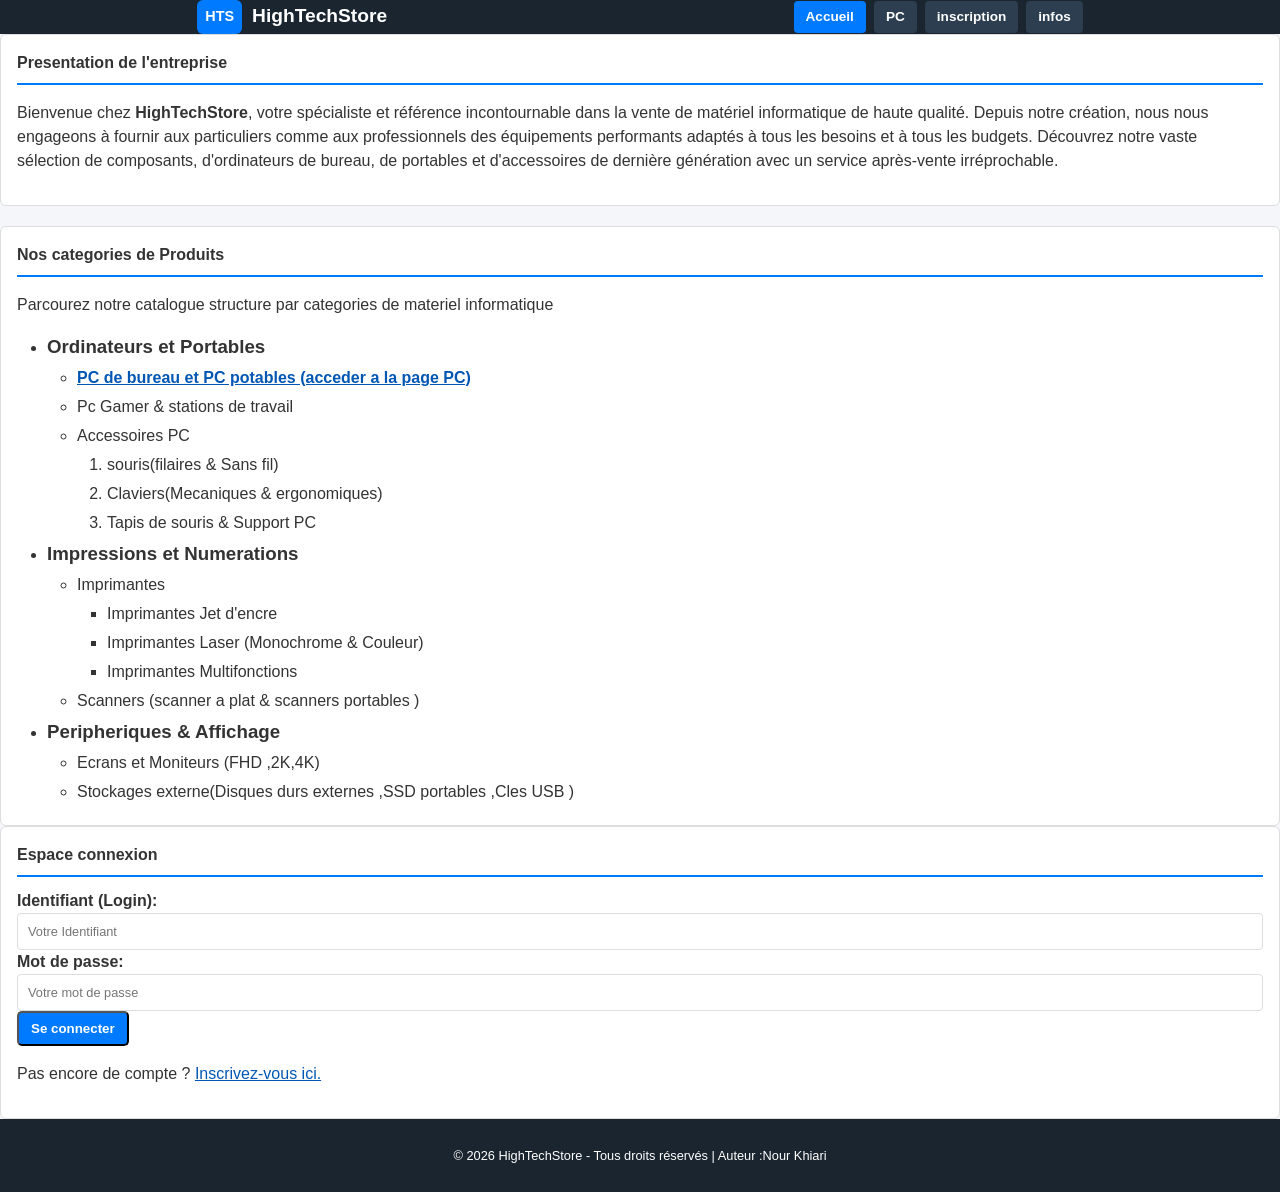
<file: index.html>
<!DOCTYPE html>
<html lang="en">
<head>
    <meta charset="UTF-8">
    <meta name="viewport" content="width=device-width, initial-scale=1.0">
    <title>Document</title>
    <link rel="stylesheet" href="style/style.css">
</head>
<body>
    <header>
        <div class="logo">
            <span class="logo-icon">HTS</span>
            <span class="logo-text">HighTechStore</span>
        </div>
        <nav>
            <a href="index.html" class="b" >Accueil</a>
            <a href="pages/pc.html">PC</a>
            <a href="pages/inscription.html">inscription</a>
            <a href="pages/infos.html ">infos</a>
        </nav>
    </header>
    <main>
        <div class="p1">
            <section class="presentation">
                <h2>Presentation de l'entreprise</h2>
                <p>Bienvenue chez <strong>HighTechStore</strong>, votre spécialiste et référence
                    incontournable dans la vente de matériel informatique de haute qualité.
                    Depuis notre création, nous nous engageons à fournir aux particuliers 
                    comme aux professionnels des équipements performants adaptés à tous
                    les besoins et à tous les budgets.
                    Découvrez notre vaste sélection de composants, d'ordinateurs de
                    bureau, de portables et d'accessoires de dernière génération avec
                    un service après-vente irréprochable.
                </p>
            </section>
            <section class="categories">
                <h2>Nos categories de Produits</h2>
                <p>Parcourez notre catalogue structure par categories 
                    de materiel informatique
                </p>
                <ul>
                    <li><h3>Ordinateurs et Portables</h3>
                    <ul>
                        <li><a href="pages/pc.html">PC de bureau et PC potables (acceder a la page PC)</a></li>
                        <li>Pc Gamer & stations de travail</li>
                        <li>Accessoires PC
                            <ol>
                                <li>souris(filaires & Sans fil)</li>
                                <li>Claviers(Mecaniques & ergonomiques)</li>
                                <li>Tapis de souris & Support PC</li>
                            </ol>
                        </li>

                    </ul>
                    </li>
                
                    <li><h3>Impressions et Numerations</h3>
                    <ul>
                        <li>Imprimantes
                            <ul>
                                <li>Imprimantes Jet d'encre</li>
                                <li>Imprimantes Laser (Monochrome & Couleur)</li>
                                <li>Imprimantes Multifonctions</li>
                            </ul>
                        </li>
                        <li>Scanners (scanner a plat & scanners portables )</li>

                    </ul>
                    </li>
                    <li><h3>Peripheriques & Affichage</h3>
                    <ul>
                        <li>Ecrans et Moniteurs (FHD ,2K,4K)</li>
                        <li>Stockages externe(Disques durs externes ,SSD portables ,Cles USB )

                        </li>
                    </ul>
                </li>
                </ul>

            </section>
        </div>
        <aside class="p2">
            <section class="connexion">
                <h2>Espace connexion</h2>
                <form >
                    <label for="login">Identifiant (Login):</label>
                    <input type="text" id="login" name="login" placeholder="Votre Identifiant">
                    <label for="mdp">Mot de passe:</label>
                    <input type="password" id="mdp" name="mdp" placeholder="Votre mot de passe">
                    <button type="submit">Se connecter</button>
                </form>
                <p>Pas encore de compte ? <a href="pages/inscription.html">Inscrivez-vous ici.</a></p>

            </section>
        </aside>
    </main>
    <footer>
        <p>© 2026 HighTechStore - Tous droits réservés | Auteur :Nour Khiari</p>
    </footer>
    
</body>
</html>
</file>
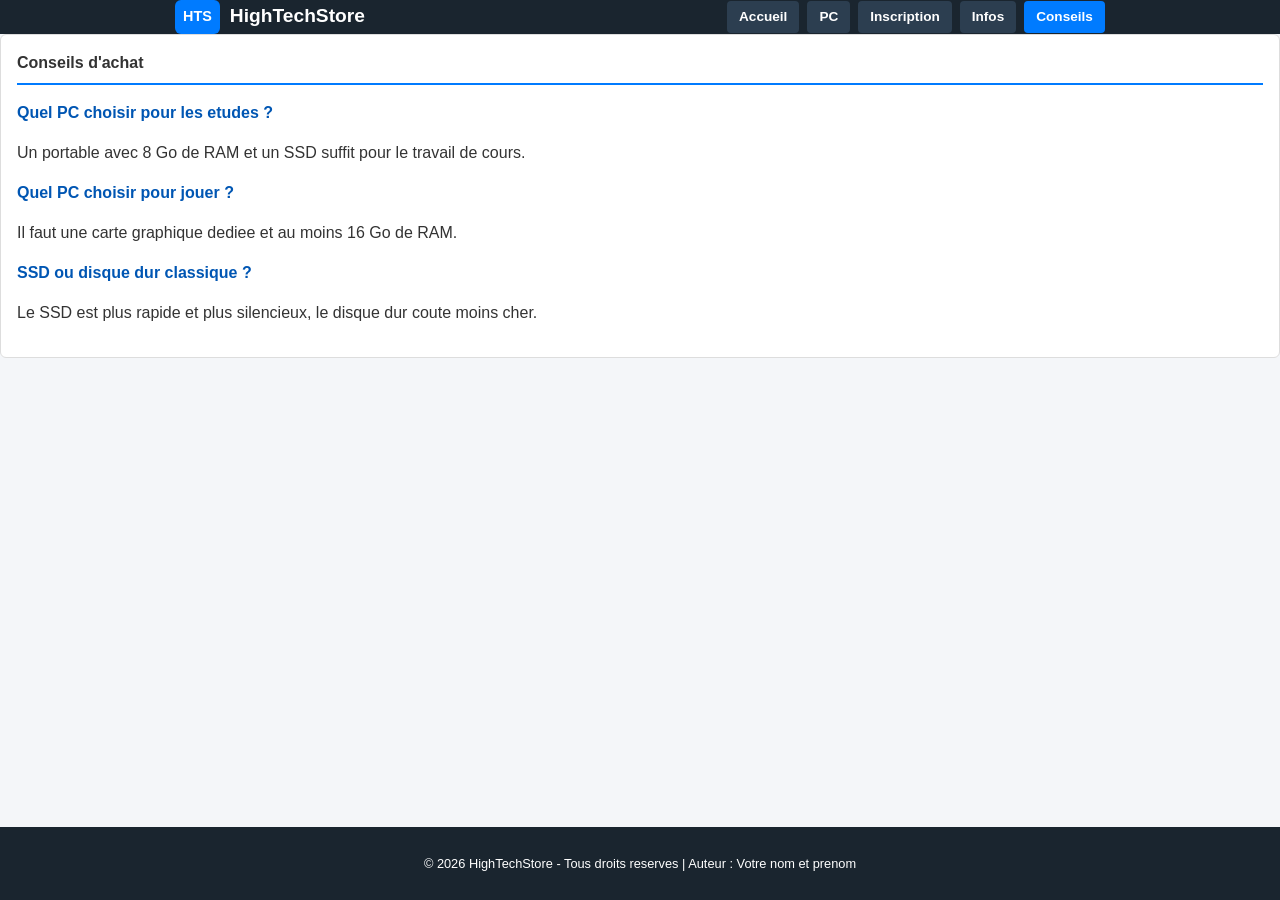
<file: pages/conseil.html>
<!DOCTYPE html>
<html lang="fr">
<head>
    <meta charset="UTF-8">
    <meta name="viewport" content="width=device-width, initial-scale=1.0">
    <title>HighTechStore - Conseils</title>
    <link rel="stylesheet" href="../style/style.css">
</head>
<body>

    <header>
        <div class="logo">
            <span class="logo-icon">HTS</span>
            <span class="logo-text">HighTechStore</span>
        </div>
        <nav>
            <a href="../index.html">Accueil</a>
            <a href="pc.html">PC</a>
            <a href="inscription.html">Inscription</a>
            <a href="infos.html">Infos</a>
            <a href="conseils.html" class="b">Conseils</a>
        </nav>
    </header>

    <main class="tip">
       <section class="conseils">
          <h2>Conseils d'achat</h2>

          <h3>Quel PC choisir pour les etudes ?</h3>
          <p>Un portable avec 8 Go de RAM et un SSD suffit pour le travail de cours.</p>

          <h3>Quel PC choisir pour jouer ?</h3>
          <p>Il faut une carte graphique dediee et au moins 16 Go de RAM.</p>

          <h3>SSD ou disque dur classique ?</h3>
          <p>Le SSD est plus rapide et plus silencieux, le disque dur coute moins cher.</p>
     </section>
    </main>

    <footer>
        <p>© 2026 HighTechStore - Tous droits reserves | Auteur : Votre nom et prenom</p>
    </footer>

</body>
</html>
</file>
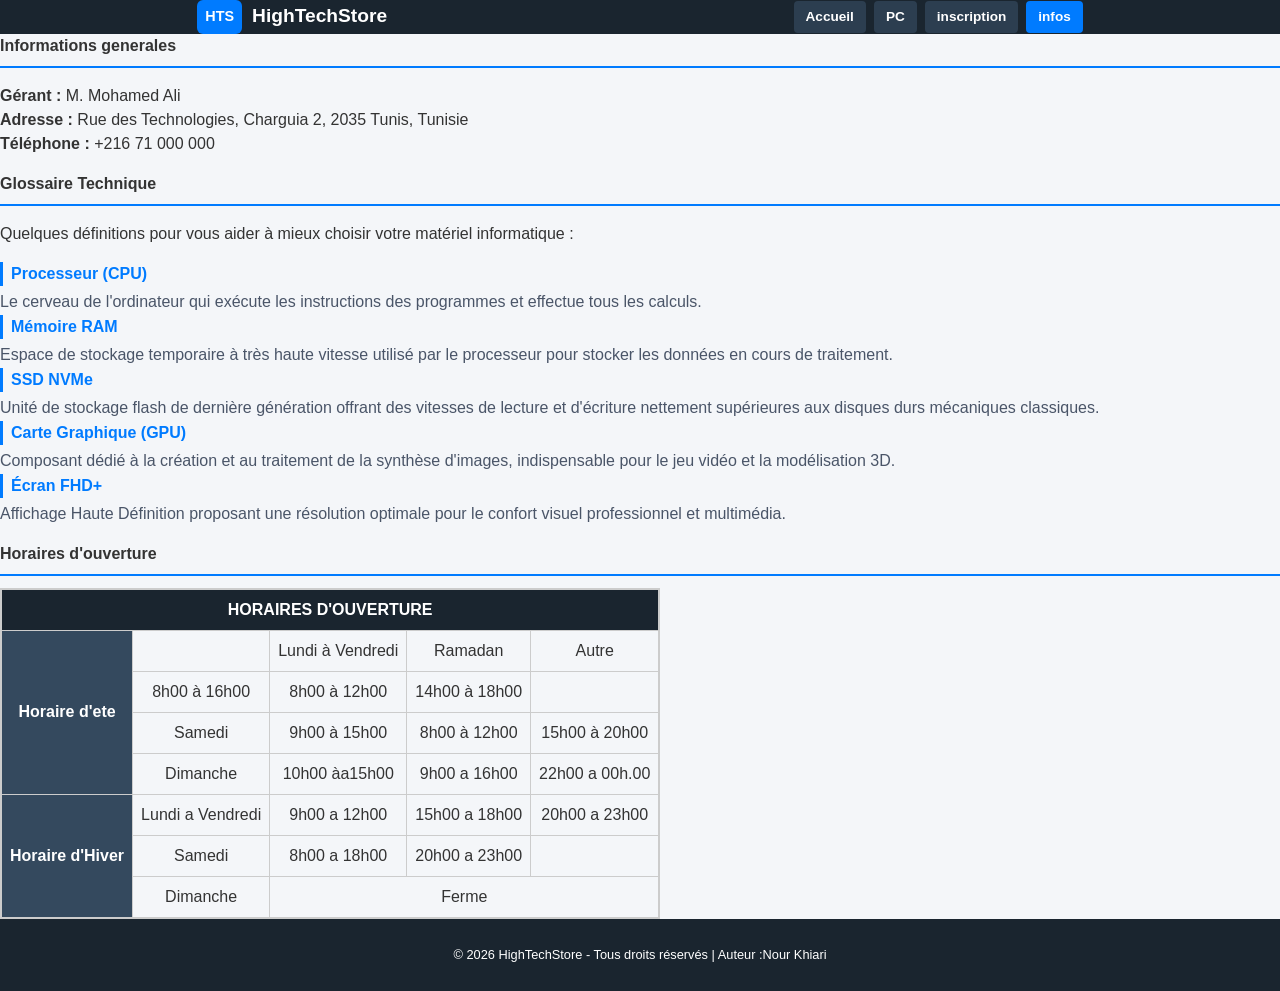
<file: pages/infos.html>
<!DOCTYPE html>
<html lang="en">
<head>
    <meta charset="UTF-8">
    <meta name="viewport" content="width=device-width, initial-scale=1.0">
    <title>infos</title>
    <link rel="stylesheet" href="../style/style.css">
</head>
<body>
     <header>
        <div class="logo">
            <span class="logo-icon">HTS</span>
            <span class="logo-text">HighTechStore</span>
        </div>
        <nav>
            <a href=" ../index.html"  >Accueil</a>
            <a href="pages/pc.html">PC</a>
            <a href="inscription.html">inscription</a>
            <a href="infos.html "class="b">infos</a>
        </nav>
    </header>
    <main>
    <section class="carte-infos">
        <h2>Informations generales</h2>
        <p><strong>Gérant :</strong> M. Mohamed Ali<br>
           <strong>Adresse :</strong> Rue des Technologies, Charguia 2, 2035 Tunis, Tunisie<br>
           <strong>Téléphone :</strong> +216 71 000 000</p>
    </section>

    <section class="carte-infos">
        <h2>Glossaire Technique</h2>
        <p>Quelques définitions pour vous aider à mieux choisir votre matériel informatique :</p>
        <dl>
            <dt>Processeur (CPU)</dt>
            <dd>Le cerveau de l'ordinateur qui exécute les instructions des programmes et effectue tous les calculs.</dd>

            <dt>Mémoire RAM</dt>
            <dd>Espace de stockage temporaire à très haute vitesse utilisé par le processeur pour stocker les données en cours de traitement.</dd>

            <dt>SSD NVMe</dt>
            <dd>Unité de stockage flash de dernière génération offrant des vitesses de lecture et d'écriture nettement supérieures aux disques durs mécaniques classiques.</dd>

            <dt>Carte Graphique (GPU)</dt>
            <dd>Composant dédié à la création et au traitement de la synthèse d'images, indispensable pour le jeu vidéo et la modélisation 3D.</dd>

            <dt>Écran FHD+</dt>
            <dd>Affichage Haute Définition proposant une résolution optimale pour le confort visuel professionnel et multimédia.</dd>
        </dl>
    </section>

    <section class="carte-infos">
        <h2>Horaires d'ouverture</h2>
        <div class="tableau-conteneur">
            <table class="horaires">
                <tr>
                    <th colspan="5">HORAIRES D'OUVERTURE</th>
                </tr>
                <tr>
                    <th class="saison" rowspan="4">Horaire d'ete</th>
                    <td></td>
                    <td>Lundi à Vendredi</td>
                    <td>Ramadan</td>
                    <td>Autre</td>
                </tr>
                <tr>
                    <td>8h00 à 16h00</td>
                    <td>8h00 à 12h00</td>
                    <td>14h00 à 18h00</td>
                    <td></td>
                </tr>
                <tr>
                    <td>Samedi</td>
                    <td>9h00 à 15h00</td>
                    <td>8h00 à 12h00</td>
                    <td>15h00 à 20h00</td>
                </tr>
                <tr>
                    <td>Dimanche</td>
                    <td>10h00 àa15h00</td>
                    <td>9h00 a 16h00</td>
                    <td>22h00 a 00h.00</td>
                </tr>
                <tr>
                    <th class="saison" rowspan="3">Horaire d'Hiver</th>
                    <td>Lundi a Vendredi</td>
                    <td>9h00 a 12h00</td>
                    <td>15h00 a 18h00</td>
                    <td>20h00 a 23h00</td>
                </tr>
                <tr>
                    <td>Samedi</td>
                    <td>8h00 a 18h00</td>
                    <td>20h00 a 23h00</td>
                    <td></td>
                </tr>
                <tr>
                    <td>Dimanche</td>
                    <td colspan="3">Ferme</td>
                </tr>
            </table>
        </div>
    </section>
    <footer>
        <p>© 2026 HighTechStore - Tous droits réservés | Auteur :Nour Khiari</p>
    </footer>
</main>
    
</body>
</html>
</file>
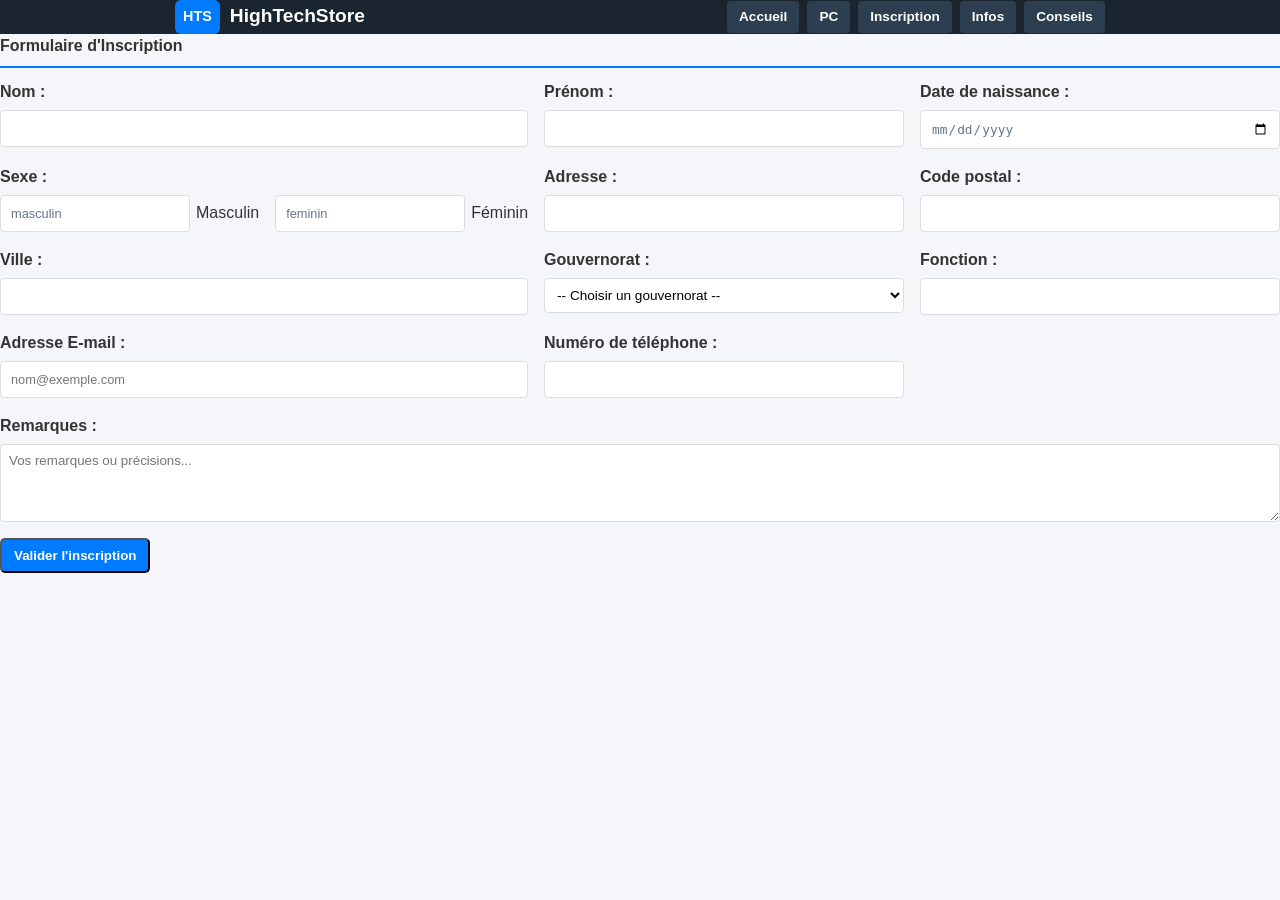
<file: pages/inscription.html>
<!DOCTYPE html>
<html lang="en">
<head>
    <meta charset="UTF-8">
    <meta name="viewport" content="width=, initial-scale=1.0">
    <title>inscreption</title>
    <link rel="stylesheet" href="../style/style.css">
</head>
<body>
    <header>
        <div class="logo">
            <span class="logo-icon">HTS</span>
            <span class="logo-text">HighTechStore</span>
        </div>
        <nav>
          <a href="../index.html">Accueil</a>
          <a href="pc.html">PC</a>
          <a href="inscription.html">Inscription</a>
          <a href="infos.html">Infos</a>
          <a href="conseils.html">Conseils</a>
        </nav>
    </header>
    <main>
    <section class="formulaire-inscription">
        <h2>Formulaire d'Inscription</h2>

        <form class="grille-formulaire">
            <div class="champ">
                <label for="nom">Nom :</label>
                <input type="text" id="nom" name="nom" >
            </div>

            <div class="champ">
                <label for="prenom">Prénom :</label>
                <input type="text" id="prenom" name="prenom" >
            </div>

            <div class="champ">
                <label for="naissance">Date de naissance :</label>
                <input type="date" id="naissance" name="naissance">
            </div>

            <div class="champ">
                <span class="titre-champ">Sexe :</span>
                <div class="radios">
                    <label><input  name="sexe" value="masculin" > Masculin</label>
                    <label><input  name="sexe" value="feminin"> Féminin</label>
                </div>
            </div>

            <div class="champ">
                <label for="adresse">Adresse :</label>
                <input type="text" id="adresse" name="adresse" >
            </div>

            <div class="champ">
                <label for="cp">Code postal :</label>
                <input type="text" id="cp" name="cp">
            </div>

            <div class="champ">
                <label for="ville">Ville :</label>
                <input type="text" id="ville" name="ville" >
            </div>

            <div class="champ">
                <label for="gouvernorat">Gouvernorat :</label>
                <select  name="gouvernorat">
                    <option value="">-- Choisir un gouvernorat --</option>
                    <option>Ariana</option>
                    <option>Béja</option>
                    <option>Ben Arous</option>
                    <option>Bizerte</option>
                    <option>Gabès</option>
                    <option>Gafsa</option>
                    <option>Jendouba</option>
                    <option>Kairouan</option>
                    <option>Kasserine</option>
                    <option>Kébili</option>
                    <option>Le Kef</option>
                    <option>Mahdia</option>
                    <option>La Manouba</option>
                    <option>Médenine</option>
                    <option>Monastir</option>
                    <option>Nabeul</option>
                    <option>Sfax</option>
                    <option>Sidi Bouzid</option>
                    <option>Siliana</option>
                    <option>Sousse</option>
                    <option>Tataouine</option>
                    <option>Tozeur</option>
                    <option>Tunis</option>
                    <option>Zaghouan</option>
                </select>
            </div>

            <div class="champ">
                <label for="fonction">Fonction :</label>
                <input type="text" id="fonction" name="fonction">
            </div>

            <div class="champ">
                <label for="email">Adresse E-mail :</label>
                <input type="email" id="email" name="email" placeholder="nom@exemple.com" >
            </div>

            <div class="champ">
                <label for="tel">Numéro de téléphone :</label>
                <input type="tel" id="tel" name="tel" >
            </div>

            <div class="champ champ-large">
                <label for="remarques">Remarques :</label>
                <textarea id="remarques" name="remarques" rows="4" placeholder="Vos remarques ou précisions..."></textarea>
            </div>

            <button type="submit">Valider l'inscription</button>
        </form>
    </section>
</main>
</file>
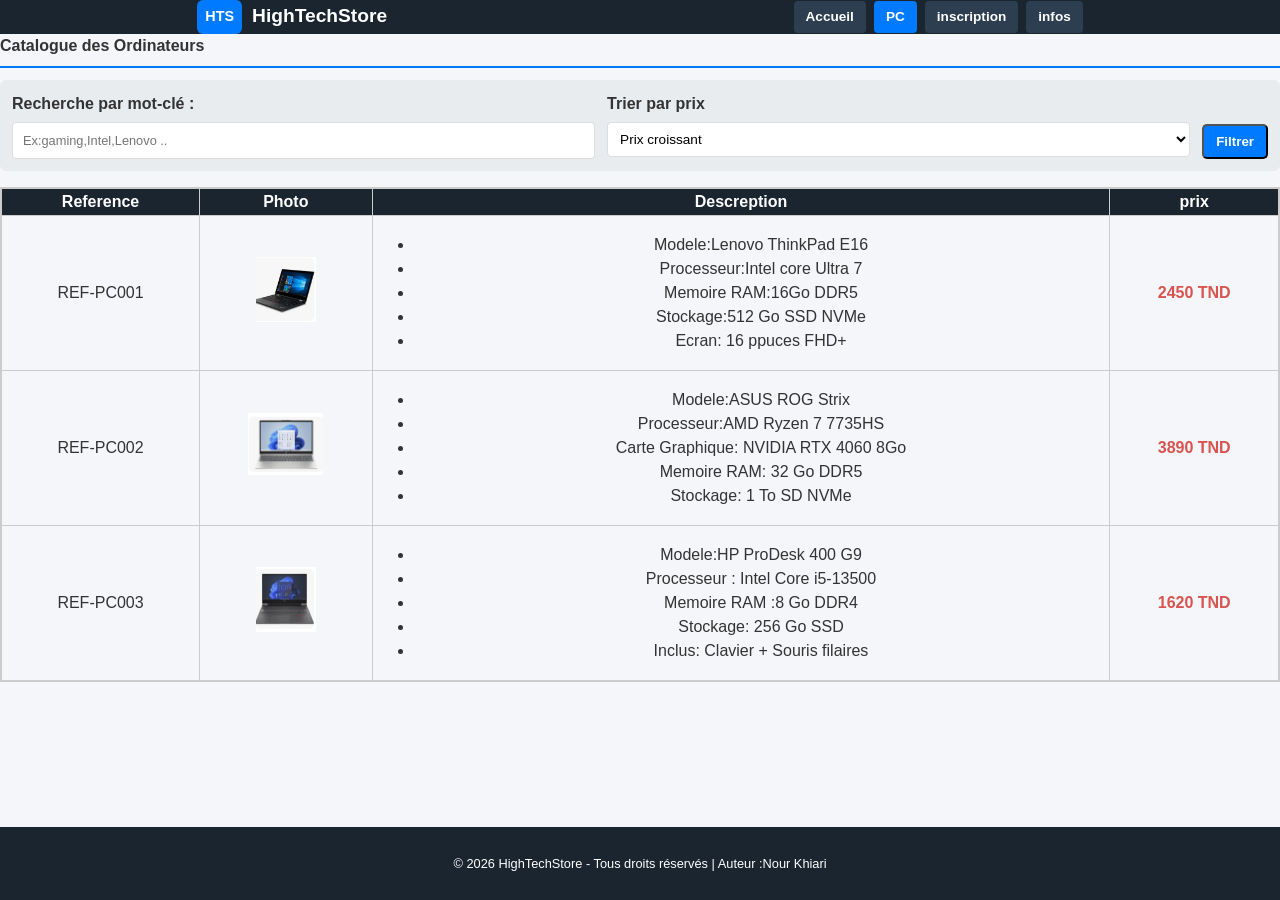
<file: pages/pc.html>
<!DOCTYPE html>
<html lang="en">
<head>
    <meta charset="UTF-8">
    <meta name="viewport" content="width=device-width, initial-scale=1.0">
    <title>Document</title>
    <link rel="stylesheet" href="../style/style.css">
</head>
<body>
    <header>
        
        <div class="logo">
            <span class="logo-icon">HTS</span>
            <span class="logo-text">HighTechStore</span>
        </div>
        <nav >
            <a href="index.html" class="" >Accueil</a>
            <a href="pages/pc.html" class="b">PC</a>
            <a href="pages/inscription.html">inscription</a>
            <a href="pages/infos.html ">infos</a>
        </nav>
    </header>
    <main class="pc">
        <div class="">
            <h2>Catalogue des Ordinateurs</h2>
            <form class="recherche" >
                <div class="champ">
                    <label for="recherche">Recherche par mot-clé :</label>
                   <input type="text" placeholder="Ex:gaming,Intel,Lenovo ..">

                </div>
                <div class="champ">
                   <label for="trie">Trier par prix</label>
                   <select name="" id="">
                    <option value="">Prix croissant </option>
                    <option value="">Prix decroissant</option>
                 </select>
                 </div>
                <button type="submit">Filtrer</button>

               
                
            </form>

        </div>
        <table>
            <thead>
                <tr>
                <th>Reference</th>
                <th>Photo</th>
                <th>Descreption </th>
                <th>prix</th>
                </tr>

            </thead>
            <tbody>
                <tr>
                    <td>REF-PC001</td>
                    <td><img src="../images/lenovo.png" alt=""></td>
                    <td>
                        <ul>
                          <li>Modele:Lenovo ThinkPad E16</li>
                          <li>Processeur:Intel core Ultra 7</li>
                          <li>Memoire RAM:16Go DDR5</li>
                          <li>Stockage:512 Go SSD NVMe</li>
                          <li>Ecran: 16 ppuces FHD+</li>
                        </ul>
                    </td>
                    <td class="p">2450 TND</td>

                </tr>
                <tr>
                    <td>REF-PC002</td>
                    <td><img src="../images/asus.png" alt="asus"></td>
                    <td>
                        <ul>
                            <li>Modele:ASUS ROG Strix</li>
                            <li>Processeur:AMD Ryzen 7 7735HS</li>
                            <li>Carte Graphique: NVIDIA RTX 4060 8Go</li>
                            <li>Memoire RAM: 32 Go DDR5</li>
                            <li>Stockage: 1 To SD NVMe</li>
                        </ul>
                    </td>
                    <td class="p">3890 TND</td>
                </tr>
                <tr>
                    <td>REF-PC003</td>
                    <td><img src="../images/hp.png" alt="hp"></td>
                    <td>
                        <ul>
                            <li>Modele:HP ProDesk 400 G9</li>
                            <li>Processeur : Intel Core i5-13500</li>
                            <li>Memoire RAM :8 Go DDR4</li>
                            <li>Stockage: 256 Go SSD</li>
                            <Li>Inclus: Clavier + Souris filaires</Li>
                        </ul>

                    </td>
                    <td class="p">1620 TND</td>
                </tr>
            </tbody>
           

        
           
        </table>
    </main>
    <footer>
        <p>© 2026 HighTechStore - Tous droits réservés | Auteur :Nour Khiari</p>
    </footer>
</body>
</html>
</file>
<file: style/style.css>
:root { 
    --primary-color: #007bff; 
    --primary-hover: #0056b3; 
    --dark-header: #1a252f;  
    --dark-nav: #2c3e50;    
    --dark-sub-header: #34495e;   
    --bg-body: #f4f6f9;              
    --bg-card: #ffffff;  
    --bg-search: #e9ecef;            
    --bg-placeholder: #e2e8f0; 
           
    --text-primary: #333333;     
    --text-muted: #4a5568;         
    --text-light: #ffffff;       
    --text-placeholder: #64748b;    
    --text-price: #d9534f;      
     
    --border-color: #dddddd;         
    --border-table: #cccccc;         
    --border-placeholder: #cbd5e1;   
}
* {
    box-sizing: border-box;
}
body{

    margin: 0;
    font-family: Arial, Helvetica, sans-serif;
    line-height: 1.5;
    color: var(--text-primary);
    background: var(--bg-body);
    min-height: 100vh;
    display: grid;
    grid-template-rows: auto 1fr auto;

}
main{
    grid-row: 2;
}
header{
    background: var(--dark-header);
    color: var(--text-light);
    padding: 12px 16 px;
    display: flex;
    flex-direction: column;
    gap: 12px;
}
.logo{
    display: flex;
    align-items: center;
    gap:10px;
}
.logo-icon {

    background: var(--primary-color);
    padding: 6px 8px;
    border-radius: 6px;
    font-weight: bold;
    font-size: 0.9rem;

}
.logo-text{
    font-size: 1.2rem;
    font-weight: bold;
}
nav{
    display: flex;
    gap: 8px;
}
nav a{
    background: var(--dark-nav);
    color: var(--text-light);
    text-decoration: none;
    padding:6px 12px ;
    border-radius: 4px;
    font-size: 0.85rem;
    font-weight: bold;

}
nav a:hover{background: var(--primary-hover);}

.pc{
    display: flex;
    flex-direction: column;
}

.p1{
    display: grid;
    gap: 20px;
    align-items: start;

}
.p2{
    align-self: start;

}
.presentation,.categories,.connexion{
    background-color: var(--bg-card);
    border: 1px solid var(--border-color);
    border-radius: 6px;
    padding: 16px;

}
h2{
    font-size: 1rem;
    margin:0 0 12px;
    padding-bottom: 8px;
    border-bottom:2px solid var(--primary-color) ;
}
.categories ul,.categories ol {
    margin: 5px 0;
    padding-left: 25px;
}
.categories li {margin: 5px ;}
.categories h3{
    display: inline;
    font-family: 0.9rem;
}
a{color: var(--primary-hover);}
.categories a {font-weight: bolder;}
form{
    display: flex;
    flex-direction: column;
    margin-bottom: 12px;
}
label{font-weight: bold;}
input{
    padding: 10px;
    border: 1px solid var(--border-color);
    border-radius: 4px;
    font-size: 0.8rem;
    color: var(--text-placeholder);
}
button{
    align-self: flex-start;
    background-color: var(--primary-color);
    color: var(--text-light);
    padding: 8px 12px;
    border-radius: 5px;
    font-weight: bold;
}
footer {
  background: var(--dark-header);
  color: var(--text-light);
  text-align: center;
  padding: 14px;
  font-size: 0.8rem;
}
.b{
    background-color: var(--primary-color);
}
table{
    border: 2px solid var(--border-table);
    border-collapse: collapse;
    text-align: center;
    
   
}
th,tr,td{
    border: 1px solid var(--border-table);
    
}
.p{
    color: var(--text-price);
    font-weight: bold;

}
table img {
    width: 75px;
    height: 65px;
    object-fit: contain;
}
input[type="button"]{
    width: 100px;
    background-color: var(--primary-color);
    color: var(--text-light);
    font-weight: bold;
}

th{
    color: var(--text-light);
    background-color: var(--dark-header);
}
.recherche {
  display: flex;
  flex-direction: row;    
  flex-wrap: wrap;
  gap: 12px;
  background: var(--bg-search);
  padding: 12px;
  border-radius: 6px;
  margin-bottom: 16px;
}

select {
  padding: 8px;
  border: 1px solid var(--border-color);
  border-radius: 4px;
  background: var(--bg-card);
  font-size: 0.85rem;
}
.recherche button {
  align-self: flex-end;   
  flex: 0 0 auto;         
  margin: 0;
}

.champ {
  display: flex;
  flex-direction: column;
  gap: 1px;
  flex: 1 1 200px;        
}
/* ===== Page Inscription ===== */
.grille-formulaire {
  display: grid;
  grid-template-columns: 1fr;   /* mobile : une seule colonne */
  gap: 16px;
}

.champ {
  display: flex;
  flex-direction: column;
  gap: 6px;
}

.titre-champ {
  font-weight: bold;
}

.radios {
  display: flex;
  justify-content: space-around;
  gap: 16px;
}

.radios label {
  font-weight: normal;
  display: flex;
  align-items: center;
  gap: 6px;
}

textarea {
  padding: 8px;
  border: 1px solid var(--border-color);
  border-radius: 4px;
  font-family: inherit;
  resize: vertical;
}

.grille-formulaire button {
  justify-self: start;
}



dt {
  font-weight: bold;
  color: var(--primary-color);
  border-left: 3px solid var(--primary-color);
  padding-left: 8px;
  margin-top: 1px;
}

dd {
  margin: 4px 0 0;
  color: var(--text-muted);
}

.horaires th,
.horaires td {
  border: 1px solid var(--border-table);
  padding: 8px;
  text-align: center;
}

.horaires tr:first-child th {
  background: var(--dark-header);
  color: var(--text-light);
}

.horaires .saison {
  background: var(--dark-sub-header);
  color: var(--text-light);
}

      




@media (min-width:800px ) {
    header{
        flex-direction: row;
        justify-content: space-around;
        align-items: center;
    }
    main{
        grid-template-columns: 2fr 1fr;
    }
      .grille-formulaire {
    grid-template-columns: repeat(3, 1fr);   
    }

    .champ-large,
    .grille-formulaire button {
      grid-column: 1 / -1;                     
     }
    
}

main.tip {
  grid-template-columns: 1fr;
}

.conseils {
  background: var(--bg-card);
  border: 1px solid var(--border-color);
  border-radius: 6px;
  padding: 16px;
}

.conseils h3 {
  color: var(--primary-hover);
  font-size: 1rem;
  margin: 16px 0 4px;
}
</file>
